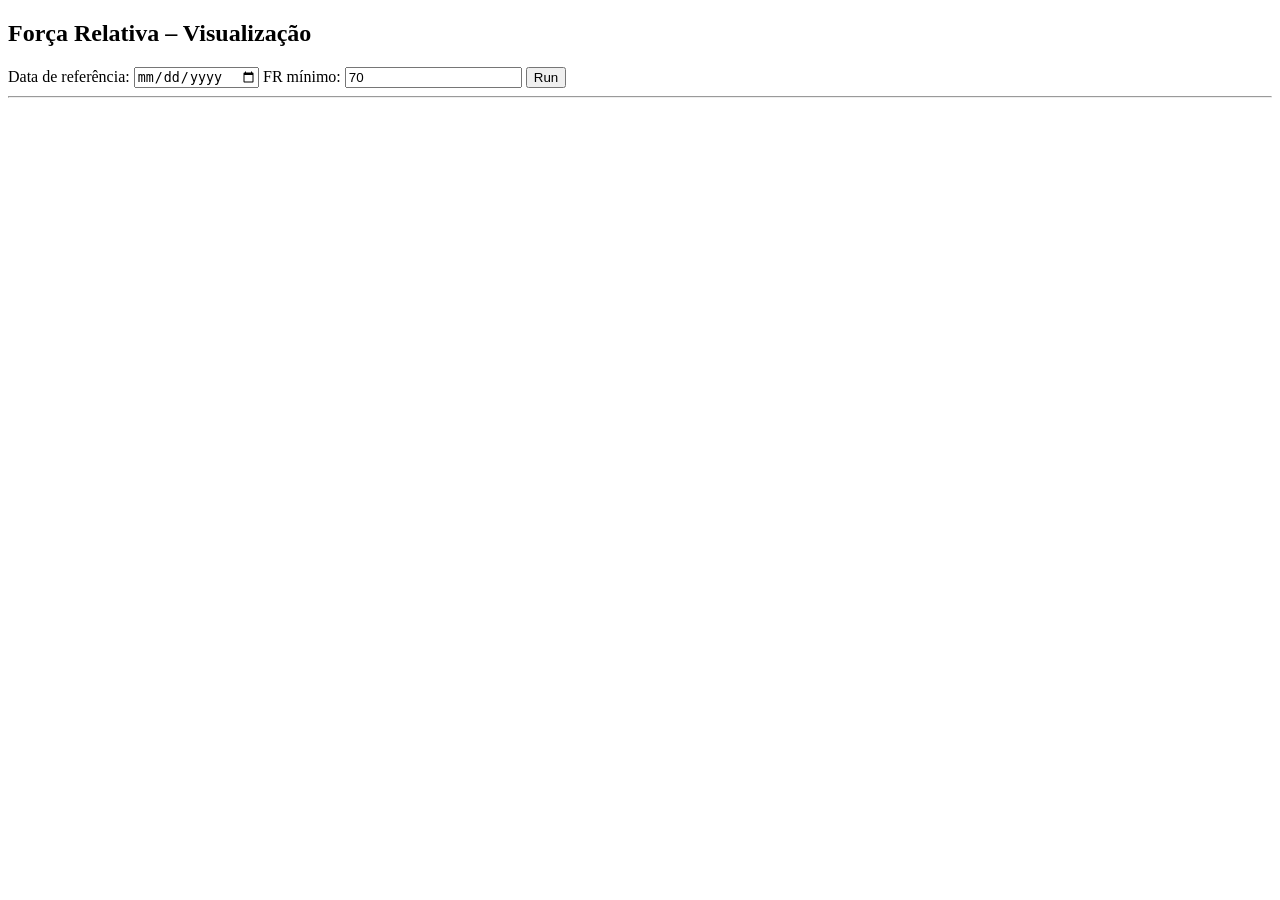
<file: ui/templates/test_fr_chart.html>
<!DOCTYPE html>
<html lang="pt-BR">
<head>
    <meta charset="UTF-8">
    <title>Trend Following – FR</title>

    <!-- Plotly -->
    <script src="https://cdn.plot.ly/plotly-2.30.0.min.js"></script>
</head>
<body>

<h2>Força Relativa – Visualização</h2>

<label>Data de referência:</label>
<input type="date" id="referenceDate">

<label>FR mínimo:</label>
<input type="number" id="minScore" value="70">

<button onclick="runPipeline()">Run</button>

<hr>

<div id="chart" style="width:100%; height:600px;"></div>

<script>
async function runPipeline() {
    const refDate = document.getElementById("referenceDate").value;
    const minScore = document.getElementById("minScore").value;

    if (!refDate) {
        alert("Selecione uma data de referência");
        return;
    }

    const url = `/api/fr-price-series?reference_date=${refDate}&min_score=${minScore}`;

    const response = await fetch(url);
    const result = await response.json();

    renderChart(result.data);
}

function renderChart(series) {
    const traces = series.map(s => ({
        x: s.x,
        y: s.y,
        mode: "lines+markers",
        name: s.ticker,
        customdata: s.pct_change,
        hovertemplate:
            "<b>%{fullData.name}</b><br>" +
            "Data: %{x}<br>" +
            "Adj Close: %{y:.2f}<br>" +
            "Variação: %{customdata:.2f}%<br>" +
            "FR: " + s.FR.toFixed(2) + "<br>" +
            "FR_rank: " + s.FR_rank +
            "<extra></extra>"
    }));

    const layout = {
        title: "Ativos com FR acima do mínimo",
        xaxis: { title: "Data" },
        yaxis: { title: "Adj Close" },
        hovermode: "closest"
    };

    Plotly.newPlot("chart", traces, layout, {responsive: true});
}
</script>

</body>
</html>
</file>
